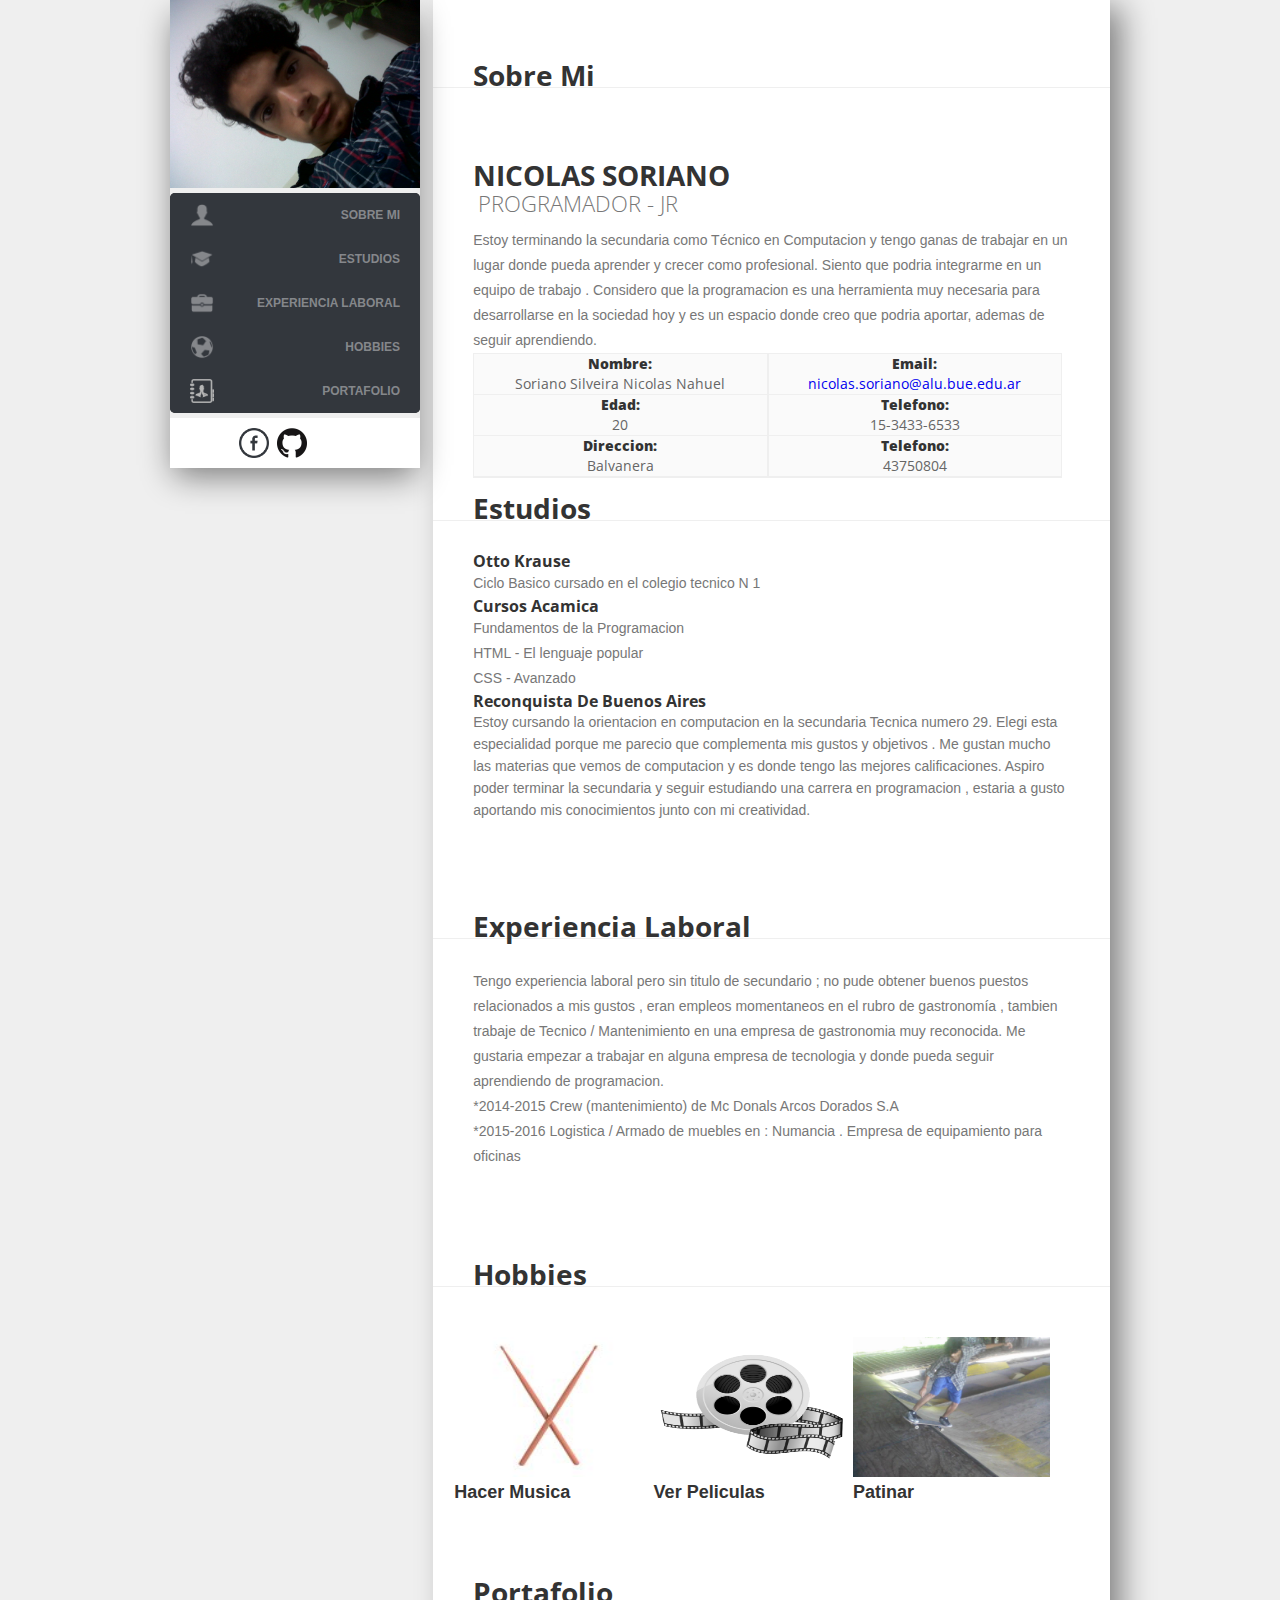
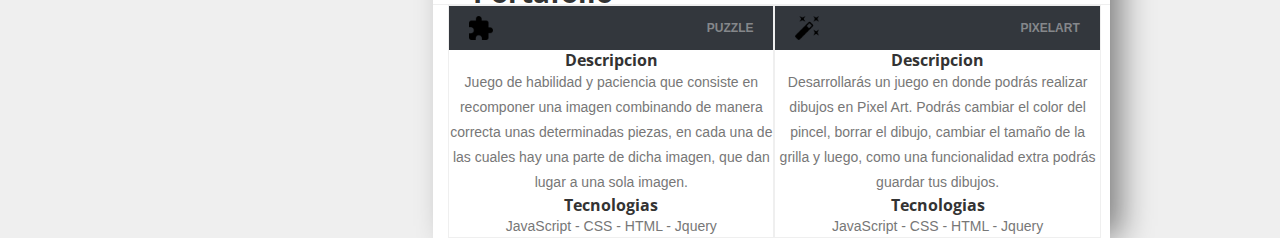
<file: index.html>
<!DOCTYPE html>
<html>
<head>
<link rel="stylesheet" href="css/estilo.css">
<link href="https://fonts.googleapis.com/css?family=Open+Sans:300,400,600,700,800" rel="stylesheet">

	<title>CV Nicolas Soriano</title>
</head>
<body>
<div class="content">
<div class="c-izquierda">
	<img class="foto" src="img/yo.jpg">
	<nav class="menu">
		<ul class="">
			<li class="item"><a class="hiper_v w-clearfix" href="#sobre_mi"><div class="icono img-sobreMi"></div><p class="text-hiper">Sobre Mi</p></a></li>
			<li class="item"><a class="hiper_v w-clearfix" href="#estudios"><div class="icono img-estudio"></div><p class="text-hiper">Estudios</p></a></li>
			<li class="item"><a class="hiper_v w-clearfix" href="#exp_laboral"><div class="icono img-exp_laboral"></div><p class="text-hiper">Experiencia Laboral</p></a></li>
			<li class="item"><a class="hiper_v w-clearfix" href="#hobbie"><div class="icono img-hobbie"></div><p class="text-hiper">Hobbies</p></a></li>
			<li class="item"><a class="hiper_v w-clearfix" href="#portafolio"><div class="icono img-portafolio"></div><p class="text-hiper">Portafolio</p></a></li>
		</ul>
	</nav>
	<div class="redes">
		<a class="red fb" href="https://www.facebook.com/Holasoynicoeh"></a>
		<a class="red git" href="https://github.com/NicolasNsoriano" ></a>
	</div>
	<!--Nav <-->
</div>
<div class="clearfix"></div>
<!--c-Izquierda-->
	<div class="c-derecha">
		<div id="sobre_mi" class="sobre">
		<h1 class="titulo-seccion">Sobre Mi </h1>
		</div>	
		<section class="sobre_mi block">
		<div class="clearfix sobre">
		<h1 class="nombre">Nicolas Soriano</h1>
		<h2 class="profesion">Programador - JR</h2>
				<p class="alto-linea-p">
					Estoy terminando la secundaria como Técnico en Computacion y tengo ganas de trabajar en un lugar donde pueda aprender y crecer como profesional. Siento que podria integrarme en un equipo de trabajo . Considero que la programacion es una herramienta muy necesaria para desarrollarse en la sociedad hoy y es un espacio donde creo que podria aportar, ademas de seguir aprendiendo.
				</p>
			<!--Descripcion -->
		</div>

		<!--Profecion--><!-- -->
			<ul class="lista-datos">
				<li>
					<div class="inf">Nombre: </div>
					 <div class="valor">Soriano Silveira Nicolas Nahuel</div>
				</li>
				<li>
					<div class="inf">Edad: </div>
					 <div class="valor">20</div>
				</li>
				<li>
					<div class="inf">Direccion: </div> 
					<div class="valor">Balvanera</div>
				</li>
			</ul>
			<ul class="lista-datos">
				<li>
					<div class="inf">Email: </div>
					<div class="valor"><a href="https://nicolas.soriano@alu.bue.edu.ar">nicolas.soriano@alu.bue.edu.ar</a></div>
				</li>
				<li>
					<div class="inf">Telefono: </div>
					 <div class="valor">15-3433-6533</div>
				</li>
				<li>
					<div class="inf">Telefono: </div>
					 <div class="valor">43750804</div>
				</li>
			</ul>

		
		</section>
		<!--Informacion Personas -->
		<div id="estudios" class="sobre separador">
			<h1 class="titulo-seccion">Estudios</h1>
		</div>
		<section class="estudios block">
				<h3>Otto Krause</h3>
					<p class="alto-linea-p">
						Ciclo Basico cursado en el colegio tecnico N 1 
					</p>
				<h3>Cursos Acamica</h3>
					<p class="alto-linea-p">
						Fundamentos de la Programacion<br>
						HTML - El lenguaje popular<br>
						CSS - Avanzado <br>
					</p>
				<h3>Reconquista De Buenos Aires</h3>
            <p> Estoy cursando la orientacion en computacion en la secundaria Tecnica numero 29. Elegi esta especialidad porque me parecio que complementa mis gustos y objetivos . Me gustan mucho las materias que vemos de computacion y es donde tengo las mejores calificaciones. Aspiro poder terminar la secundaria y seguir estudiando una carrera en programacion , estaria a gusto aportando mis conocimientos junto con mi creatividad.</p>
				
		</section>
		<!--Informacion de Estudios-->
			<div id="exp_laboral" class="sobre">
				<h1 class="titulo-seccion">Experiencia Laboral</h1>
			</div>
		<section class="exp_laboral block">
				<p class="alto-linea-p">
					Tengo experiencia laboral pero sin titulo de secundario ; no pude obtener buenos puestos relacionados a mis gustos , eran empleos momentaneos en el rubro de gastronomía , tambien trabaje de Tecnico / Mantenimiento en una empresa de gastronomia muy reconocida. Me gustaria empezar a trabajar en alguna empresa de tecnologia y donde pueda seguir aprendiendo de programacion.<br>
                *2014-2015 Crew (mantenimiento) de Mc Donals Arcos Dorados S.A  <br>
                *2015-2016 Logistica / Armado de muebles en :  Numancia . Empresa de equipamiento para oficinas<br>
				</p>
		</section>
		<!--Experiencia Laboral -->

		<div id="hobbie" class="sobre">
			<h1 class="titulo-seccion">Hobbies</h1>
		</div>
		<section class="hobbie block">
			<div class="block-img">
				<img class="imagenes" src="img/img1.jpg">
				<div class="letra">Hacer Musica</div>
			</div>
			<div class="block-img">
				<img class="imagenes" src="img/img3.jpg">
				<div class="letra">Ver Peliculas</div>
			</div>
			<div class="block-img">
				<img class="imagenes" src="img/img2.jpg">
				<div class="letra">Patinar</div>
			</div>		
		</section>
		<!--Hobbies -->
		<div id="portafolio" class="porta">
			<h1 class="titulo-seccion">Portafolio</h1>
		</div>
		<section class="portafolio block">
				<ul  >
					<li class="job"><a class="hiper_v w-clearfix" href="https://nicolasnsoriano.github.io/DaliPuzzle/
" target="_blank">
						<div class="icono img-puzzle"></div>
						<p class="text-hiper">Puzzle</p></a>
						<div >
							<h3>Descripcion</h3>
							<p class="alto-linea-p">Juego de habilidad y paciencia que consiste en recomponer una imagen combinando de manera correcta unas determinadas piezas, en cada una de las cuales hay una parte de dicha imagen, que dan lugar a una sola imagen.</p>
						</div>
						<div>
							<h3>Tecnologias</h3>
								<p>
									JavaScript - CSS - HTML - Jquery
								</p>
						</div>
					</li>
					<li class="job"><a class="hiper_v w-clearfix" href="pixelartHtml.html" target="_blank">
						<div class="icono img-pixelart"></div>
						<p class="text-hiper">PixelArt</p></a>
						<div>
							<h3>Descripcion</h3>
							<p class="alto-linea-p">Desarrollarás un juego en donde podrás realizar dibujos en Pixel Art. Podrás cambiar el color del pincel, borrar el dibujo, cambiar el tamaño de la grilla y luego, como una funcionalidad extra podrás guardar tus dibujos.</p>
						</div>
						<div>
							<h3>Tecnologias</h3>
								<p>
									JavaScript - CSS - HTML - Jquery
								</p>
						</div>
					</li>
				</ul>
			</div>		
		</section>

	</div>
	<!--c-derecha -->
</div>
</body>
</html>
</file>
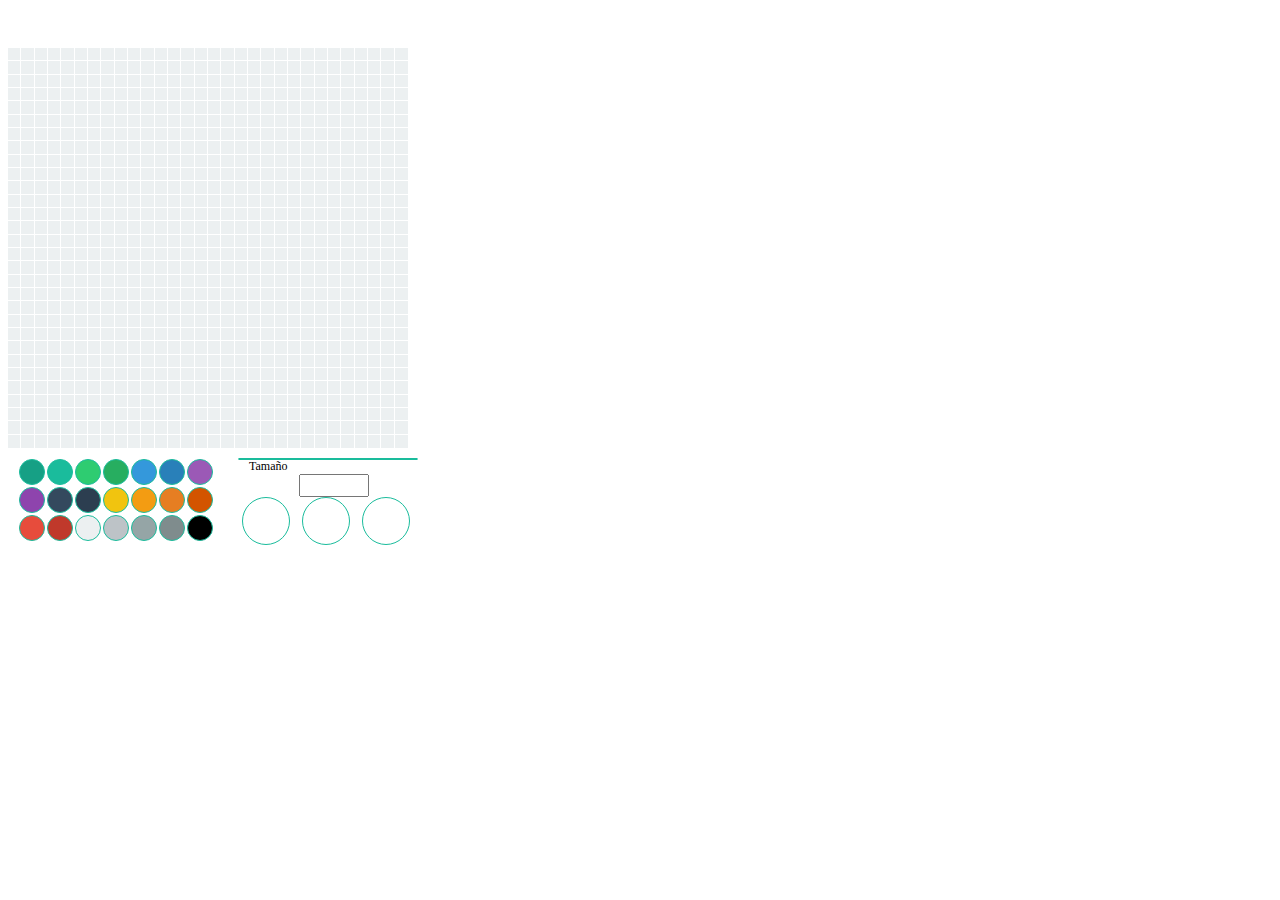
<file: pixelartHtml.html>
<html>
<head>
	<meta charset="UTF-8">
	<link rel="stylesheet" type="text/css" href="css/pixelartCss.css">
	<link rel="stylesheet" type="text/css" href="http://code.ionicframework.com/ionicons/2.0.1/css/ionicons.min.css">
	<title>PixelArt</title>
</head>
<body>
<div id="proyecto">
     
        </div>
     <div id="game">
          <div id="container">
          </div>
            <div id="actions">
               <div id="color-pick">
                         <div class="#16a085"></div>
                         <div class="#1abc9c"></div>
                         <div class="#2ecc71"></div>
                         <div class="#27ae60"></div>
                         <div class="#3498db"></div>
                         <div class="#2980b9"></div>
                         <div class="#9b59b6"></div>
                         <div class="#8e44ad"></div>
                         <div class="#34495e"></div>
                         <div class="#2c3e50"></div>
                         <div class="#f1c40f"></div>
                         <div class="#f39c12"></div>
                         <div class="#e67e22"></div>
                         <div class="#d35400"></div>
                         <div class="#e74c3c"></div>
                         <div class="#c0392b"></div>
                         <div class="#ecf0f1"></div>
                         <div class="#bdc3c7"></div>
                         <div class="#95a5a6"></div>
                         <div class="#7f8c8d"></div>
                         <div class="#000000"></div>
                </div>
               <div class="acciones_botones">
                         <div class="grilla">
                              <p>Tamaño</p>
                              <input>
                              <button id="sizeit" onclick="myPixelDraw.fns.reSize()"><span class="ion-android-arrow-forward"></span></button>
                         </div>
                         <button id="reset" class="btn_radius"><span class="ion-trash-a"></span></button>
                         <button id="toggle-border" class="btn_radius"><span class="ion-ios-grid-view-outline"></span></button>
                         <button id="ok"  class="btn_radius"><span class="ion-checkmark"></span></button>
               </div>    
          </div>
     </div>
</div>
 
     <script src="js/jquery-3.1.1.min.js"></script>
     <script src="js/pixelartJs.js"></script>
     <script src="js/html2canvas.js"></script>
</body>
</html>
</file>
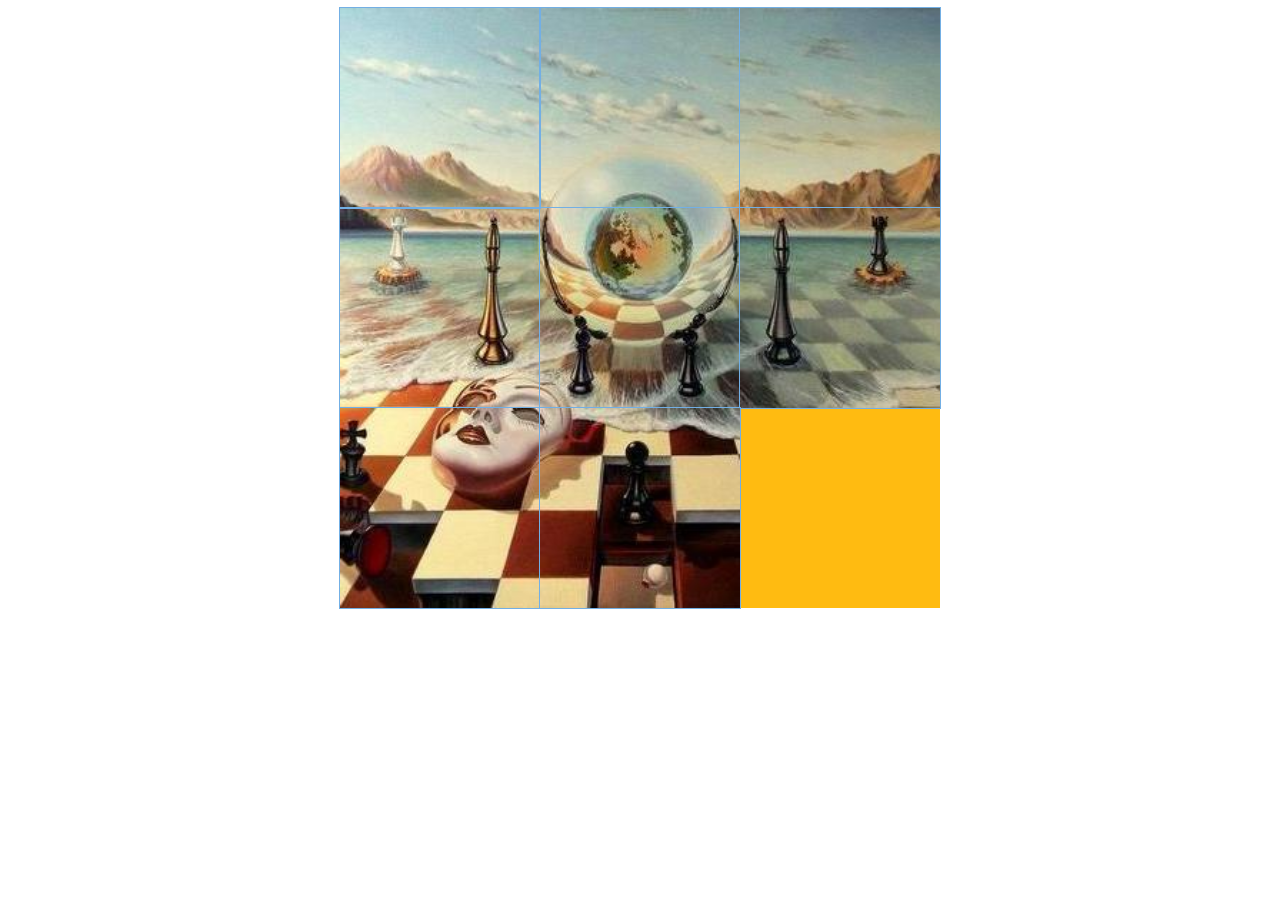
<file: puzzleHtml.html>
<html>
<head>
	<title>Puzzle Pikachu</title>
	<link rel="stylesheet" type="text/css" href="css/puzzleCss.css">
</head>
<body>
	<div class="contenedor">
		<div id="juego">
		</div>
	</div>
	<script type="text/javascript" src="js/jquery-3.1.1.min.js"></script>
	<script type="text/javascript" src="js/puzzleJs.js"></script>
</body>
</html>
</file>
<file: css/estilo.css>
*{
	padding: 0;
	margin: 0;
}
html{
    height: 100%;
}
body{
    min-height: 100%;
    font-family: 'Open Sans', sans-serif;
    font-size: 14px;
    line-height: 20px;
    color: #333;
    background-color: #efefef;
}
ul {
    list-style: none;
    padding-left: 0;
    margin: 0;
}
.content{
    width: 940px;
    margin-left: auto;
    margin-right: auto;
}
.c-izquierda{
    float: left;
    max-width: 250px;
    position: fixed;
   -webkit-box-shadow: 0px 12px 31px -4px rgba(0,0,0,0.49);
    -moz-box-shadow: 0px 12px 31px -4px rgba(0,0,0,0.49);
    box-shadow: 0px 12px 31px -4px rgba(0,0,0,0.49);
}
.c-derecha{
    background-color: #FFF;
    float: right;
    width: 72%;
    -webkit-box-shadow: 14px 3px 31px -4px rgba(0,0,0,0.49);
    -moz-box-shadow: 14px 3px 31px -4px rgba(0,0,0,0.49);
    box-shadow: 14px 3px 31px -4px rgba(0,0,0,0.49);
}



.titulo-seccion {
    padding: 30px 10px 2px 40px;
    border-bottom: 1px solid #efefef;
}

.nombre {
    font-size: 28px;
    line-height: 25px;
    text-transform: uppercase;
    margin-top: 10px;
    margin-bottom: 0px;
}
.profesion {
    color: #777;
    font-size: 22px;
    font-weight: 300;
    text-transform: uppercase;
    line-height: 30px;
    margin-top: 0px;
}
.sobre_mi,
.estudios,
.exp_laboral,
.hobbie {
    padding: 30px 40px;
}
.hiper_v:active  {
    font-style: italic;
}
.alto-linea-p{
    line-height: 25px;
}
a{
    text-decoration: none;
}
.text-hiper{
    color: #85878b;
    font-size: 12px;
    line-height: 44px;
    font-weight: 700;
    text-align: right;
    text-transform: uppercase;
    margin: 0 20px 0 0;
}
.hiper_v{
    background: #33373d;
    display: inline-block;
    width: 100%;
}
.hiper_v:hover{
    background: #ffd414;
}
.menu{
    background-color: #333;
    display: inline-block;
 	-webkit-border-radius:5px;/*Para chrome y Safari*/
    -moz-border-radius:5px;/*Para Firefox*/
    -o-border-radius:5px;/*Para Opera*/
    border-radius:5px;/*El estandar por defecto*/
    overflow:hidden;
    width:100%;
}

.inf{
    color: #333;
    text-align: center;
    font-size: 14px;
    font-weight: 900;
}
.valor {
    color: #666;
    font-size: 14px;
    text-align: center;
}
.clearfix{
	clear: both;
}

.imagenes{
	width: 100%;
	height: 140px;
}
.block-img{
    width: 31%;
    margin: 0px 1px;
    float: left;
}
.sobre{
	padding-top:35px;
}
.hobbie{
	display: flex;
	padding: 30px 10px;
	margin: 20px 10px;
}
.letra{
    font-weight:bold;
}
p,.letra{
	font-family:Arial, Helvetica, sans-serif;
    font-size:18px;
}
p{
	color: #777;
    line-height: 22px;
    font-weight: 300;
    font-size: 14px;
}
h2{
    margin: 10px 5px;
}
.descripcion{
	padding-top:35px;
}

.w-clearfix:before,.w-clearfix:after {
    content: " ";
    display: table;
}

.w-clearfix:after {
    clear: both;
}

.icono{
    width: 24px;
    height: 24px;
    float: left;
    background-position: 0px 0px;
    background-size: cover;
    margin: 10px 20px;
}
.icono.img-sobreMi {
    background-image: url('../img/sobre-mi.png');
}

.icono.img-estudio {
    background-image: url('../img/educacion.png');
}

.icono.img-exp_laboral {
    background-image: url('../img/experiencia-laboral.png');
}

.icono.img-hobbie {
    background-image: url('../img/hobbie.png');
}
.icono.img-portafolio {
    background-image: url('../img/portafolio.png');
}
.hiper_v:hover .icono.imagen-sobre-mi {
    background-image: url('../img/sobre-mi-hover.png');
}

.hiper_v:hover .icono.img-estudio {
    background-image: url('../img/educacion-hover.png');
}

.hiper_v:hover .icono.img-exp_laboral {
    background-image: url('../img/experiencia-laboral-hover.png');
}

.hiper_v:hover .icono.img-hobbie {
    background-image: url('../img/hobbie-hover.png');
}
.hiper_v:hover .icono.img-portafolio {
    background-image: url('../img/portafolio-hover.png');
}
.foto{
    width: 100%;
}
.redes {
    display: block;
    padding-top: 10px;
    padding-bottom: 40px;
    padding-left: 26%;
    background-color: #ffffff;
    text-align: center;
}

.red {
    width: 30px;
    height: 30px;
    margin-right: 4px;
    margin-left: 4px;
    float: left;
    display: inline-block;
}

.red.fb {
    background-image: url('../img/redes-facebook.png');
    background-position: 0px 0px;
    background-size: cover;
}

.red.fb:hover {
    background-image: url('../img/redes-facebook-hover.png');
}

.red.git {
    background-image: url('../img/git.png');
    background-position: 0px 0px;
    background-size: cover;
}

.red.git:hover {
    background-image: url('../img/git-hover.png');
}

.red.linked{
    background-image: url('../img/redes-linkedin.png');
    background-position: 50% 50%;
    background-size: cover;
}

.red.linked:hover {
    background-image: url('../img/redes-linkedin-hover.png');
}
.lista-datos {
    width: 49%;
    float: left;
    border: 1px solid #efefef;
    text-align: center;
    margin-bottom: 20px;
}

.lista-datos li {
    border-bottom: 1px solid #efefef;
    background: #fafafa;

}
.job{
    position: relative;
    float: left;
    width: 49%;
    border: 1px solid #efefef;
    text-align: center;
}
.img-pixelart{
     background-image: url('../img/varita.png');
}
.img-puzzle{
     background-image: url('../img/pieza.png');
}
.portafolio{
    margin-left: 15px;
}
</file>
<file: css/pixelartCss.css>
.tamanio{
	width: 20px;
	height: 20px;
	background-color: #000;
}
#proyecto{
	display: -webkit-flex;
    display: flex;
    -webkit-flex-direction: row-reverse;
    flex-direction: row-reverse;
    padding: 20px;
}
.description{
	margin-left: 10px;
}
#container{
	width: 400px;
	height: 400px;
}
#container div{
	position: relative;
	display: inline-block;
}
#actions{
	width: 400px;
	margin: 10px;

}
#color-pick{
	width: 220px;
	height: 50px;
	float: left;
}

#color-pick div{
	width: 24px;
	height: 24px;
	float: left;
	margin: 1px;
	border: 1px solid #1abc9c;
	border-radius: 25px;
	cursor: pointer;
}
#color-pick > div.select{
	 border: 1px solid #000;
}
.grilla{
	margin-bottom: 10px;
	padding: 0 10px;
	border: 1px solid #1abc9c;
	border-radius: 20px;
}
.grilla p{
	font-size: 12px;
	margin: 0px;
	float: left;
}
.grilla input{
	width: 70px;
	height: 23px;
	float: left;
	margin-left: 50px;
}
.acciones_botones{
	width: 180px;
	float: left;
}
.acciones_botones .btn_radius{
	font-size: 30px;
	border-radius: 50px;
	border: 1px solid #1abc9c;
	background-color: #fff;
	height: 48px;
	margin: 0 4px;
	width: 48px;
	cursor: pointer;
}
#sizeit{
	border: 0;
    font-size: 24px;
    float: right;
    margin: 1px 5px 10px 10px;
    background-color: #fff;
    float: left;
    cursor: pointer;
}
#container .cell{
	background-color: #ecf0f1;
	outline: 1px solid white;
	cursor: pointer;
}
#container .cell.no-border{
	outline: none;
}
</file>
<file: css/puzzleCss.css>
.contenedor{
	margin-left: auto;
	margin-right: auto;
	width: 600px;
	height: 600px;
	position: relative;
	background-color: #fb1;
}
.pieza{
	width: 200px;
	height: 200px;
	background-size: 100% 100%;
  	outline: 1px #73afe4 solid;
	position: absolute;
}
div#juego{
	width: 600px;
	height: 600px;
	position: relative;
}
</file>
